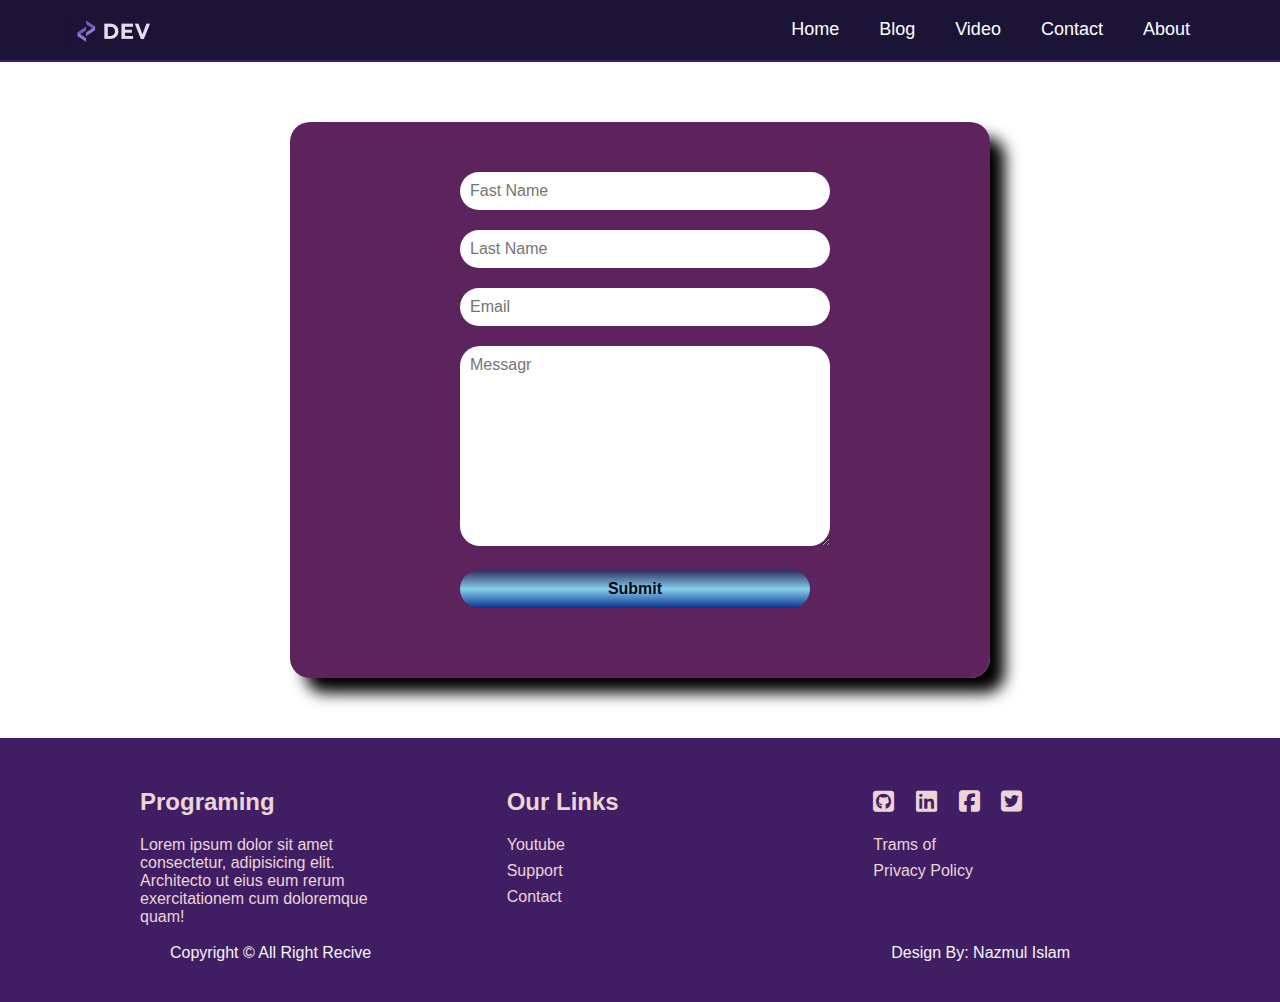
<file: contact.html>
<!DOCTYPE html>
<html lang="en">
<head>
   <meta charset="UTF-8">
   <meta http-equiv="X-UA-Compatible" content="IE=edge">
   <meta name="viewport" content="width=device-width, initial-scale=1.0">
   <title>Document</title>
   <link rel="stylesheet" href="style.css">
   <link rel="stylesheet" href="https://cdnjs.cloudflare.com/ajax/libs/font-awesome/6.2.0/css/all.min.css">
</head>
<body>
   <nav>
      <div class="logo">
         <img src="images/logo.png" alt="">
      </div>

      <ul class="menu">
         <li><a href="index.html">Home</a></li>
         <li><a href="blog.html">Blog</a></li>
         <li><a href="video.html">Video</a></li>
         <li><a href="contact.html">Contact</a></li>
         <li><a href="about.html">About</a></li>
      </ul>
   </nav>

   <main>
      <div class="contact-section">
         <div class="contact-from">
            <form>
               <div>
                  <input type="text" placeholder="Fast Name">
               </div>
               <div>
                  <input type="text" placeholder="Last Name">
               </div>
               <div>
                  <input type="email" placeholder="Email">
               </div>
               <div>
                  <textarea name="" id="" cols="30" rows="10" placeholder="Messagr"></textarea>
               </div>
               <button>Submit</button>
            </form>
         </div>
      </div>
   </main>

   <footer>
      <div>
         <div class="footer-section">
            <div class="footer-item">
               <h2>Programing</h2>
               <p>Lorem ipsum dolor sit amet consectetur, adipisicing elit. Architecto ut eius eum rerum exercitationem cum doloremque quam!</p>
            </div>
            <div class="footer-item">
               <h2>Our Links</h2>
               <p>Youtube</p>
               <p>Support</p>
               <p>Contact</p>
            </div>
            <div class="footer-item">
               <h2>
                  <i class="fa-brands fa-square-github"></i>
                  <i class="fa-brands fa-linkedin"></i>
                  <i class="fa-brands fa-square-facebook"></i>
                  <i class="fa-brands fa-square-twitter"></i>
               </h2>
               <p>Trams of</p>
               <p>Privacy Policy</p>
            </div>
         </div>
         <div class="Copyright">
            <div>
               <p>Copyright &copy; All Right Recive</p>
            </div>
            <div>
               <p>Design By: Nazmul Islam</p>
            </div>
         </div>
      </div>
   </footer>
</body>
</html>
</file>
<file: style.css>
*{
   padding: 0;
   margin: 0;
   font-family: sans-serif;
}
nav{
   background-color: #1C1437;
   display: flex;
   justify-content: space-between;
   height: 60px;
   border-bottom: 2px solid #401E63;
   position: sticky;
   top: 0;
}
.logo{
   width: 150px;
   margin-left: 60px;
}
.logo img{
   max-width: 100%;
   height: 80px;
   margin-top: -8px;
}
.menu{
   display: flex;
   margin-right: 70px;
}
.menu li{
   list-style: none;
   padding: 19px 10px;
}
.menu li a{
   text-decoration: none;
   color: white;
   font-size: 18px;
   font-weight: 500;
   width: 30px;
   padding: 10px 10px;
}
.menu li a:hover{
   background-color: #58535ef6;
   transition: 0.5s;
   border-radius: 5px;
   color: red;
}
/* hero-area  */
.hero-area{
   background-image: url('images/website banner.jpg');
   display: flex;
   padding: 150px 0px;
   background-repeat: no-repeat;
   background-position: center;
   background-size: cover;
   justify-content: center;
   align-items: center;
}
.hero-area i{
   background-color: green;
   color: red;
   display: flex;
   width: 50px;
   height: 35px;
   font-size: 25px;
   align-items: center;
   justify-content: center;
   border-radius: 5px;
   cursor: pointer;
   margin-left: -10px;
}
.hero-area input{
   height: 35px;
   width: 350px;
   padding-left: 20px;
   border-radius: 5px;
   border: 1px solid #3f0af0;
}
/* main section  */
#video-section-div{
   background-color: #1C1437;
   padding-bottom: 35px;
}
.video-section{
   width: 1100px;
   margin: auto;
   display: flex;
   justify-content:space-between;
   padding-top: 50px;
}
.video-section h3, h4{
   color: antiquewhite;
}
.video-section span{
   padding: 5px 5px;
   background-color: #110220e5;
   cursor: pointer;
}
.main-video-section{
   width: 1100px;
   margin: auto;
   display: grid;
   grid-template-columns: repeat(4, 1fr);
   grid-row-gap: 60px;
   grid-column-gap: 20px;
   margin-top: 25px;
}
.single-item{
   width: 260px;
   border: 2px solid gray;
}
.single-item img{
   max-width: 100%;
   height: 100%;
}
.single-item:hover img{
   transition: 0.6s;
   transform: scale(1.1);
   border-radius: 10px;
}
.item-upload{
   display: flex;
   justify-content: space-between;
   color: #57626dde;
   padding: 3px;
   margin-top: 5px;
}
.previus-next{
   width: 1100px;
   margin: auto;
   display: flex;
   justify-content: space-between;
   margin-top: 60px;
}
.previus button, .next button{
   background-color: #037a03f6;
   color: white;
   padding: 10px 15px;
   border: none;
   border-radius: 5px;
   cursor: pointer;
}
.previus-next span{
   background-color: white;
   color: #000000;
   margin: 5px;
   font-size: 18px;
   padding: 5px 7px;
   border-radius: 5px;
   cursor: pointer;
}
.previus-next .one{
   background-color: green;
   color: white;
}
.previus button:hover{
   background-color: #023602;
}
.next button:hover{
   background-color: #023602;
}
/* footer */
footer{
   background-color: #401E63;
}
.footer-section{
   width: 1100px;
   margin: auto;
   display: flex;
   justify-content: space-between;
}
.footer-item{
   width: 300px;
   color: #ebd5d5;
   padding: 50px 50px 10px 50px;
}
.footer-item i{
   margin-right: 15px;
}
.footer-item h2{
   padding-bottom: 20px;
}
.footer-item p{
   margin-bottom: 8px;
}
.Copyright{
   width: 900px;
   display: flex;
   justify-content: space-between;
   color: whitesmoke;
   margin-left: 170px;
   padding-bottom: 40px;
}

/* blog-section */
.blog-section{
   background-color: #796aad;
   padding-top: 100px;
   padding-bottom: 50px;
}
.blog-prents{
   width: 900px;
   margin: auto;
   display: flex;
}
.blog-single-item{
   box-shadow: 5px 5px 15px #0f0c0c;
   width: 280px;
   margin: 10px;
}
.blog-image{
   width: 280px;
}
.blog-image img{
   max-width: 100%;
   height: 300px;
}
.blog-content{
   padding: 10px;
}
.blog-content span{
   margin-bottom: 35px;
   color: #790606;
   font-size: 15px;
}
.blog-content h4{
   color: #2c2626;
   margin-top: 16px;
}
.blog-content p{
   color: #2c2626;
   margin-top: 16px;
   font-size: 15px;
}
.blog-content a{
   color: #380404;
   margin-top: 16px;
   font-size: 15px;
   text-decoration: none;
   display: inline-block;
   font-weight: bold;
}
/* contact-from */
.contact-section{
   padding: 60px;
   width: 700px;
   margin: auto;
}
.contact-from{
   background-color: #470447e0;
   padding: 50px 0px;
   border-radius: 20px;
   box-shadow: 15px 15px 15px black;
}
form input, textarea, button{
   width: 50%;
   margin-left:170px;
   padding: 10px;
   margin-bottom: 20px;
   border-radius: 20px;
   border: none;
   font-size: 16px;
}
form button{
   background-image: linear-gradient(#090944d8, skyblue, #083391);
   cursor: pointer;
   font-size: 16px;
   font-weight: bold;
   color: #010714;
}
#about-section{
   padding: 60px;
   width: 700px;
   margin: auto;
}
.about-us{
   background-color: #f3f3f3;
   padding: 100px 40px 100px 40px;
   border-radius: 20px;
   box-shadow: 5px 5px 5px #553f3f;
   display: flex;
   border: 1px solid #380404;
}
.about-item-content {
   width: 250px;
}
.about-item img{
   width: 105%;
   height: 320px;
   margin-left: 10px;
}
.about-item-content h2{
   font-size: 70px;
   color: #380404;
   margin-bottom: 20px;
}
.about-item-content p{
   font-size: 16px;
   font-weight: bold;
   color: #380404;
   margin-bottom: 20px;
}
.about-item-content a{
   text-decoration: none;
   background-color: #380404;
   padding: 8px 12px;
   margin-top: 20px;
   color: white;
   font-size: 15px;
   font-weight: bold;
   display: inline-block;
}
</file>
